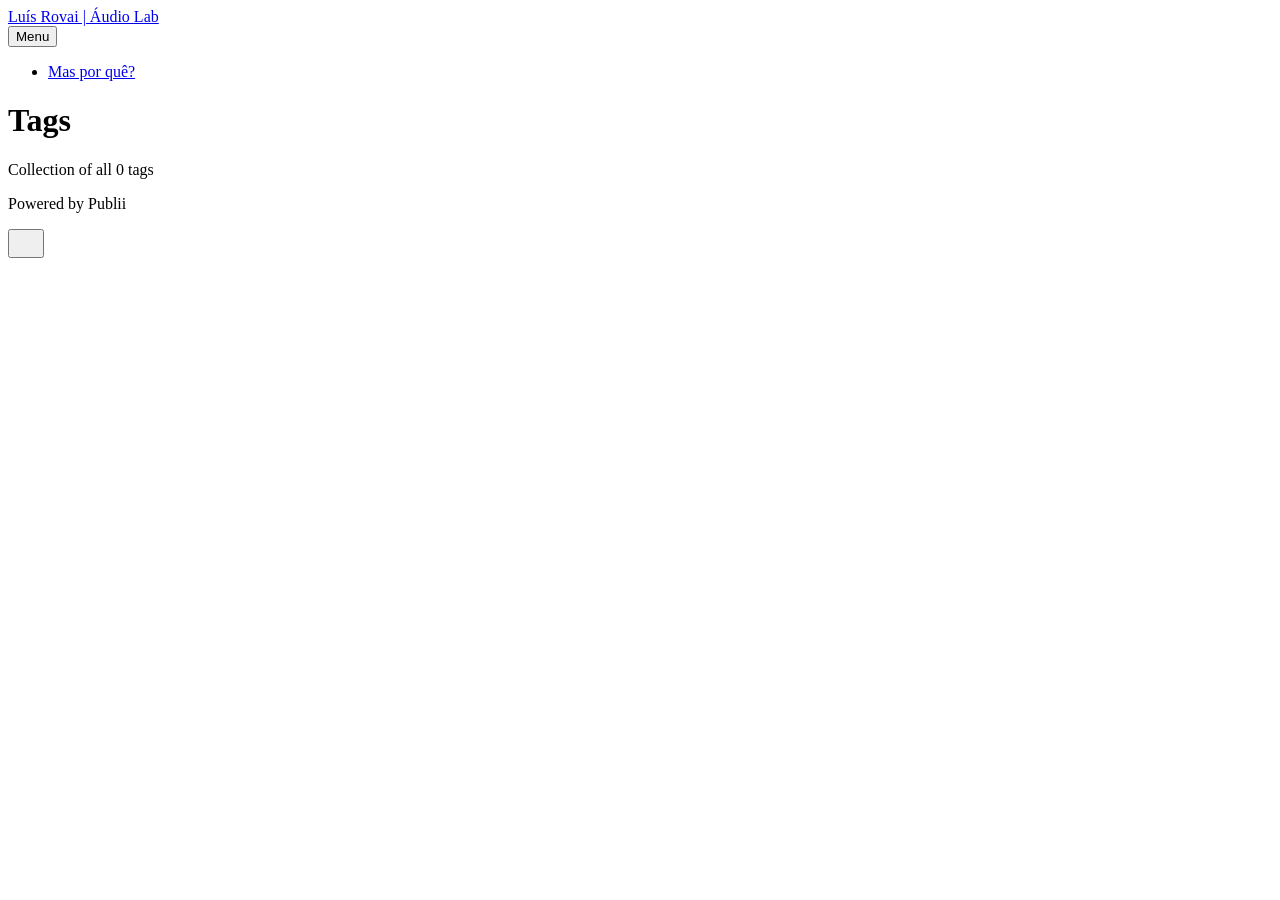
<file: tags/index.html>
<!DOCTYPE html><html lang="pt-br"><head><meta charset="utf-8"><meta http-equiv="X-UA-Compatible" content="IE=edge"><meta name="viewport" content="width=device-width,initial-scale=1"><title>All tags - Luís Rovai | Áudio Lab</title><meta name="robots" content="noindex, follow"><meta name="generator" content="Publii Open-Source CMS for Static Site"><link rel="alternate" type="application/atom+xml" href="https://lab.luisrovai.com/feed.xml" title="Luís Rovai | Áudio Lab - RSS"><link rel="alternate" type="application/json" href="https://lab.luisrovai.com/feed.json" title="Luís Rovai | Áudio Lab - JSON"><meta property="og:title" content="Luís Rovai | Áudio Lab"><meta property="og:site_name" content="Luís Rovai | Áudio Lab"><meta property="og:description" content=""><meta property="og:url" content="https://lab.luisrovai.com/tags/"><meta property="og:type" content="website"><link rel="preload" href="https://lab.luisrovai.com/assets/dynamic/fonts/petrona/petrona.woff2" as="font" type="font/woff2" crossorigin><link rel="preload" href="https://lab.luisrovai.com/assets/dynamic/fonts/petrona/petrona-italic.woff2" as="font" type="font/woff2" crossorigin><link rel="stylesheet" href="https://lab.luisrovai.com/assets/css/style.css?v=4ccdb1bc2e1e0f11f34e492a930d71ec"><script type="application/ld+json">{"@context":"http://schema.org","@type":"Organization","name":"Luís Rovai | Áudio Lab","url":"https://lab.luisrovai.com/"}</script><noscript><style>img[loading] {
                    opacity: 1;
                }</style></noscript><script async src="https://www.googletagmanager.com/gtag/js?id=G-MZ11W8J0JT"></script><script>window.dataLayer = window.dataLayer || [];
  function gtag(){dataLayer.push(arguments);}
  gtag('js', new Date());

  gtag('config', 'G-MZ11W8J0JT');</script><meta name="google-site-verification" content="6_l3GMuZkZXcabc6eQf9Q2Cm6lBd-_jWf8cdi4JlGT0"></head><body class="tags-template"><header class="top js-header"><a class="logo" href="https://lab.luisrovai.com/">Luís Rovai | Áudio Lab</a><nav class="navbar js-navbar"><button class="navbar__toggle js-toggle" aria-label="Menu" aria-haspopup="true" aria-expanded="false"><span class="navbar__toggle-box"><span class="navbar__toggle-inner">Menu</span></span></button><ul class="navbar__menu"><li><a href="https://lab.luisrovai.com/porque-criar-um-blog-em-2026.html" target="_self">Mas por quê?</a></li></ul></nav></header><main class="page page--tags"><div class="hero hero--noimage"><header class="hero__content"><div class="wrapper"><h1>Tags</h1><p class="page__desc">Collection of all 0 tags</p></div></header></div><div class="wrapper"><ul class="feed feed--grid"></ul></div></main><footer class="footer"><div class="wrapper"><div class="footer__copyright"><p>Powered by Publii</p></div><button id="backToTop" class="footer__bttop" aria-label="Back to top" title="Back to top"><svg width="20" height="20"><use xlink:href="https://lab.luisrovai.com/assets/svg/svg-map.svg#toparrow"/></svg></button></div></footer><script defer="defer" src="https://lab.luisrovai.com/assets/js/scripts.min.js?v=dafec4f87fead6718cb125f0b0fc8441"></script><script>window.publiiThemeMenuConfig={mobileMenuMode:'sidebar',animationSpeed:300,submenuWidth: 'auto',doubleClickTime:500,mobileMenuExpandableSubmenus:true,relatedContainerForOverlayMenuSelector:'.top'};</script><script>var images = document.querySelectorAll('img[loading]');
        for (var i = 0; i < images.length; i++) {
            if (images[i].complete) {
                images[i].classList.add('is-loaded');
            } else {
                images[i].addEventListener('load', function () {
                    this.classList.add('is-loaded');
                }, false);
            }
        }</script></body></html>
</file>
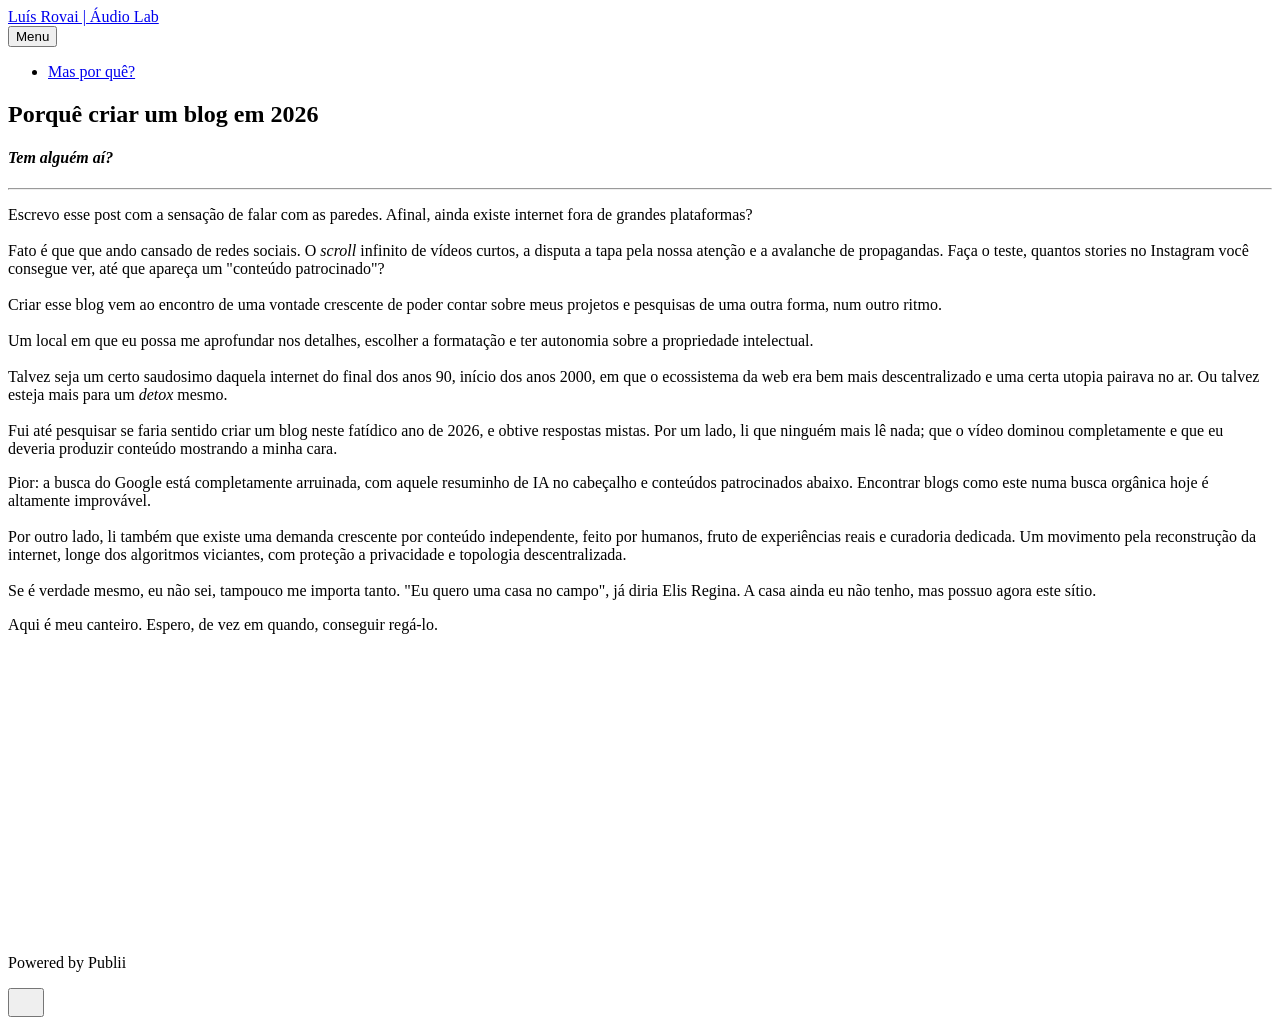
<file: porque-criar-um-blog-em-2026.html>
<!DOCTYPE html><html lang="pt-br"><head><meta charset="utf-8"><meta http-equiv="X-UA-Compatible" content="IE=edge"><meta name="viewport" content="width=device-width,initial-scale=1"><title>Porquê criar um blog em 2026 - Luís Rovai | Áudio Lab</title><meta name="description" content="Tem alguém aí? "><meta name="generator" content="Publii Open-Source CMS for Static Site"><link rel="canonical" href="https://lab.luisrovai.com/porque-criar-um-blog-em-2026.html"><link rel="alternate" type="application/atom+xml" href="https://lab.luisrovai.com/feed.xml" title="Luís Rovai | Áudio Lab - RSS"><link rel="alternate" type="application/json" href="https://lab.luisrovai.com/feed.json" title="Luís Rovai | Áudio Lab - JSON"><meta property="og:title" content="Porquê criar um blog em 2026"><meta property="og:site_name" content="Luís Rovai | Áudio Lab"><meta property="og:description" content="Tem alguém aí? "><meta property="og:url" content="https://lab.luisrovai.com/porque-criar-um-blog-em-2026.html"><meta property="og:type" content="article"><link rel="preload" href="https://lab.luisrovai.com/assets/dynamic/fonts/petrona/petrona.woff2" as="font" type="font/woff2" crossorigin><link rel="preload" href="https://lab.luisrovai.com/assets/dynamic/fonts/petrona/petrona-italic.woff2" as="font" type="font/woff2" crossorigin><link rel="stylesheet" href="https://lab.luisrovai.com/assets/css/style.css?v=4ccdb1bc2e1e0f11f34e492a930d71ec"><script type="application/ld+json">{"@context":"http://schema.org","@type":"Article","mainEntityOfPage":{"@type":"WebPage","@id":"https://lab.luisrovai.com/porque-criar-um-blog-em-2026.html"},"headline":"Porquê criar um blog em 2026","datePublished":"2026-06-17T16:30-03:00","dateModified":"2026-06-30T16:04-03:00","description":"Tem alguém aí? ","author":{"@type":"Person","name":"Luís Rovai","url":"https://lab.luisrovai.com/authors/luis-rovai/"},"publisher":{"@type":"Organization","name":"Luís Rovai"}}</script><noscript><style>img[loading] {
                    opacity: 1;
                }</style></noscript><script async src="https://www.googletagmanager.com/gtag/js?id=G-MZ11W8J0JT"></script><script>window.dataLayer = window.dataLayer || [];
  function gtag(){dataLayer.push(arguments);}
  gtag('js', new Date());

  gtag('config', 'G-MZ11W8J0JT');</script><meta name="google-site-verification" content="6_l3GMuZkZXcabc6eQf9Q2Cm6lBd-_jWf8cdi4JlGT0"></head><body class="page-template"><header class="top js-header"><a class="logo" href="https://lab.luisrovai.com/">Luís Rovai | Áudio Lab</a><nav class="navbar js-navbar"><button class="navbar__toggle js-toggle" aria-label="Menu" aria-haspopup="true" aria-expanded="false"><span class="navbar__toggle-box"><span class="navbar__toggle-inner">Menu</span></span></button><ul class="navbar__menu"><li class="active"><a href="https://lab.luisrovai.com/porque-criar-um-blog-em-2026.html" target="_self">Mas por quê?</a></li></ul></nav></header><main class="page"><article class="content"><div class="hero hero--noimage"><header class="hero__content"><div class="wrapper"><h1>Porquê criar um blog em 2026</h1></div></header></div><div class="entry-wrapper content__entry"><h4><em>Tem alguém aí?</em> </h4><hr><p>Escrevo esse post com a sensação de falar com as paredes. Afinal, ainda existe internet fora de grandes plataformas? <br><br>Fato é que que ando cansado de redes sociais. O <em>scroll</em> infinito de vídeos curtos, a disputa a tapa pela nossa atenção e a avalanche de propagandas. Faça o teste, quantos stories no Instagram você consegue ver, até que apareça um "conteúdo patrocinado"?<br><br>Criar esse blog vem ao encontro de uma vontade crescente de poder contar sobre meus projetos e pesquisas de uma outra forma, num outro ritmo.<br><br>Um local em que eu possa me aprofundar nos detalhes, escolher a formatação e ter autonomia sobre a propriedade intelectual. <br><br>Talvez seja um certo saudosimo daquela internet do final dos anos 90, início dos anos 2000, em que o ecossistema da web era bem mais descentralizado e uma certa utopia pairava no ar. Ou talvez esteja mais para um <em>detox</em> mesmo.<br><br>Fui até pesquisar se faria sentido criar um blog neste fatídico ano de 2026, e obtive respostas mistas. Por um lado, li que ninguém mais lê nada; que o vídeo dominou completamente e que eu deveria produzir conteúdo mostrando a minha cara.</p><p>Pior: a busca do Google está completamente arruinada, com aquele resuminho de IA no cabeçalho e conteúdos patrocinados abaixo. Encontrar blogs como este numa busca orgânica hoje é altamente improvável.<br><br>Por outro lado, li também que existe uma demanda crescente por conteúdo independente, feito por humanos, fruto de experiências reais e curadoria dedicada. Um movimento pela reconstrução da internet<em>,</em> longe dos algoritmos viciantes, com proteção a privacidade e topologia descentralizada. <br><br>Se é verdade mesmo, eu não sei, tampouco me importa tanto. "Eu quero uma casa no campo", já diria Elis Regina. A casa ainda eu não tenho, mas possuo agora este sítio.</p><p>Aqui é meu canteiro. Espero, de vez em quando, conseguir regá-lo.<br><br><br><br><br><br><br><br><br><br><br><br><br><br><br><br></p><p> </p></div></article></main><footer class="footer"><div class="wrapper"><div class="footer__copyright"><p>Powered by Publii</p></div><button id="backToTop" class="footer__bttop" aria-label="Back to top" title="Back to top"><svg width="20" height="20"><use xlink:href="https://lab.luisrovai.com/assets/svg/svg-map.svg#toparrow"/></svg></button></div></footer><script defer="defer" src="https://lab.luisrovai.com/assets/js/scripts.min.js?v=dafec4f87fead6718cb125f0b0fc8441"></script><script>window.publiiThemeMenuConfig={mobileMenuMode:'sidebar',animationSpeed:300,submenuWidth: 'auto',doubleClickTime:500,mobileMenuExpandableSubmenus:true,relatedContainerForOverlayMenuSelector:'.top'};</script><script>var images = document.querySelectorAll('img[loading]');
        for (var i = 0; i < images.length; i++) {
            if (images[i].complete) {
                images[i].classList.add('is-loaded');
            } else {
                images[i].addEventListener('load', function () {
                    this.classList.add('is-loaded');
                }, false);
            }
        }</script></body></html>
</file>
